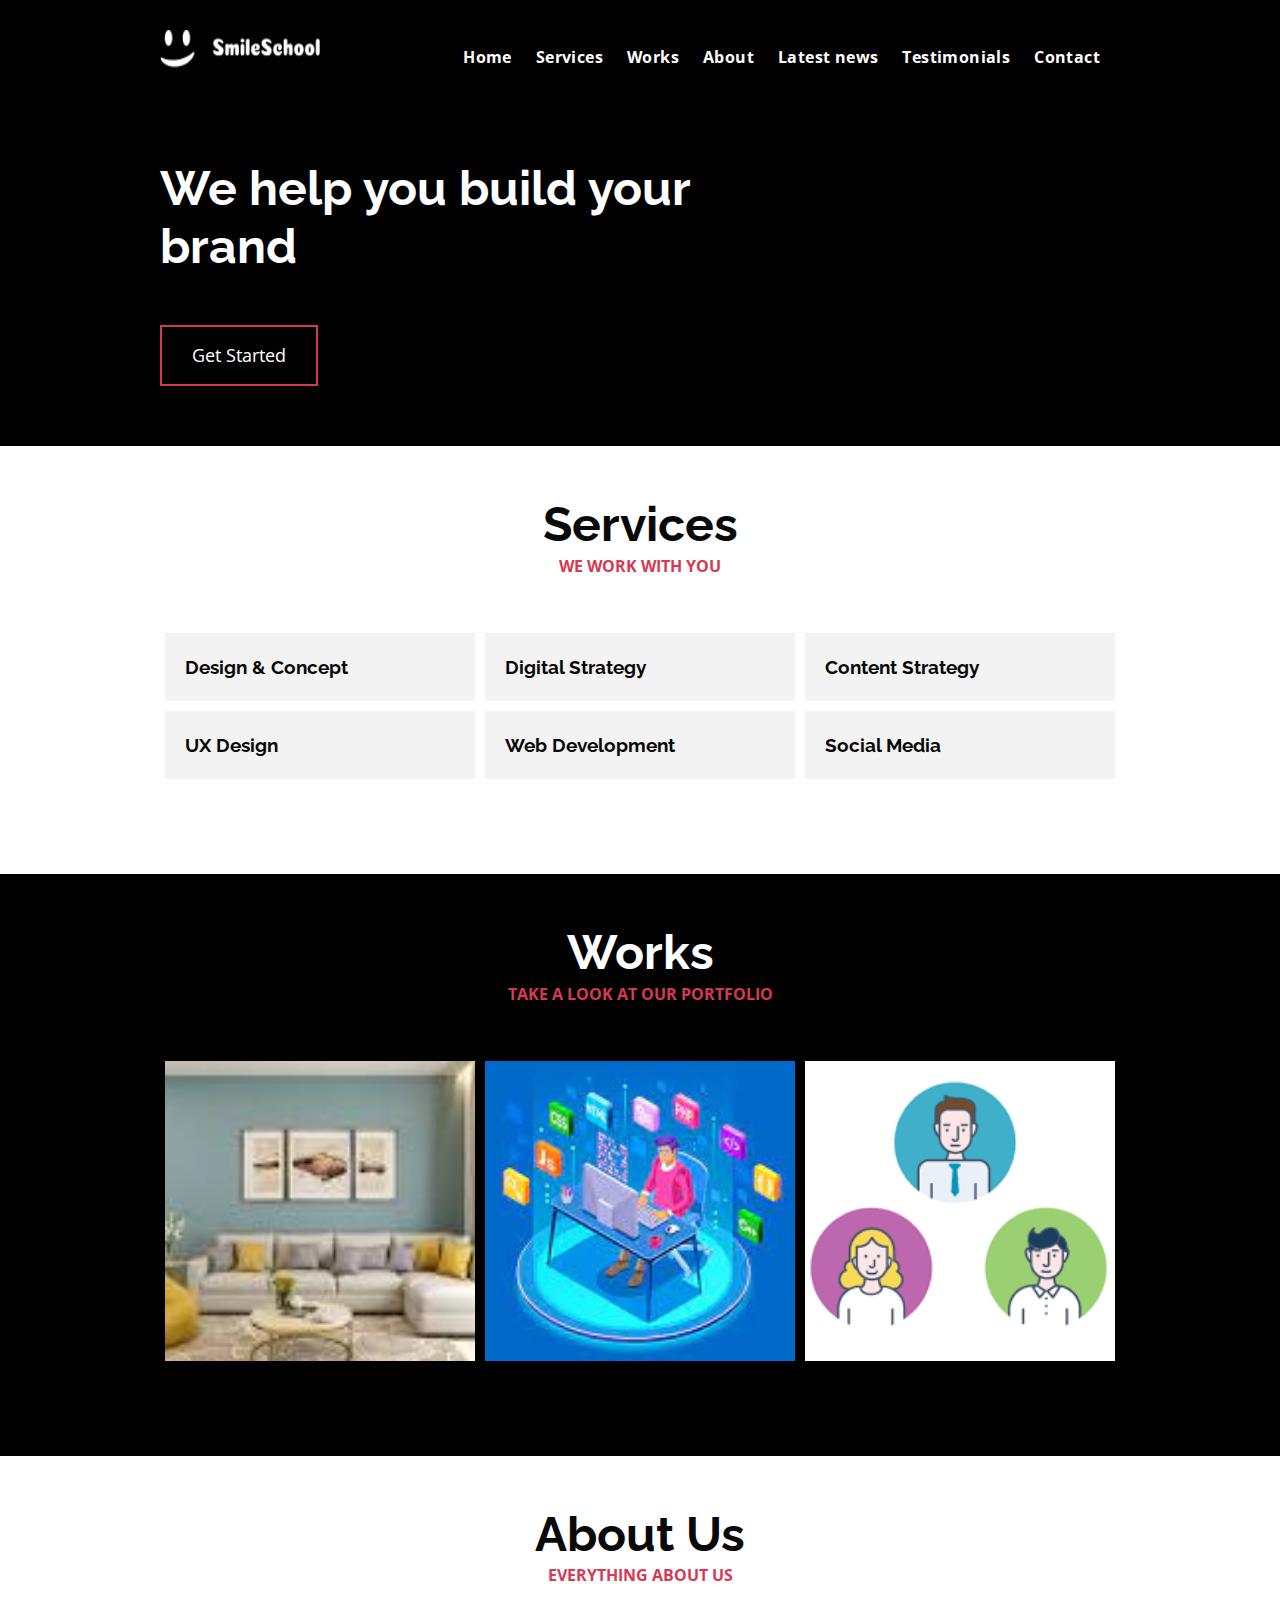
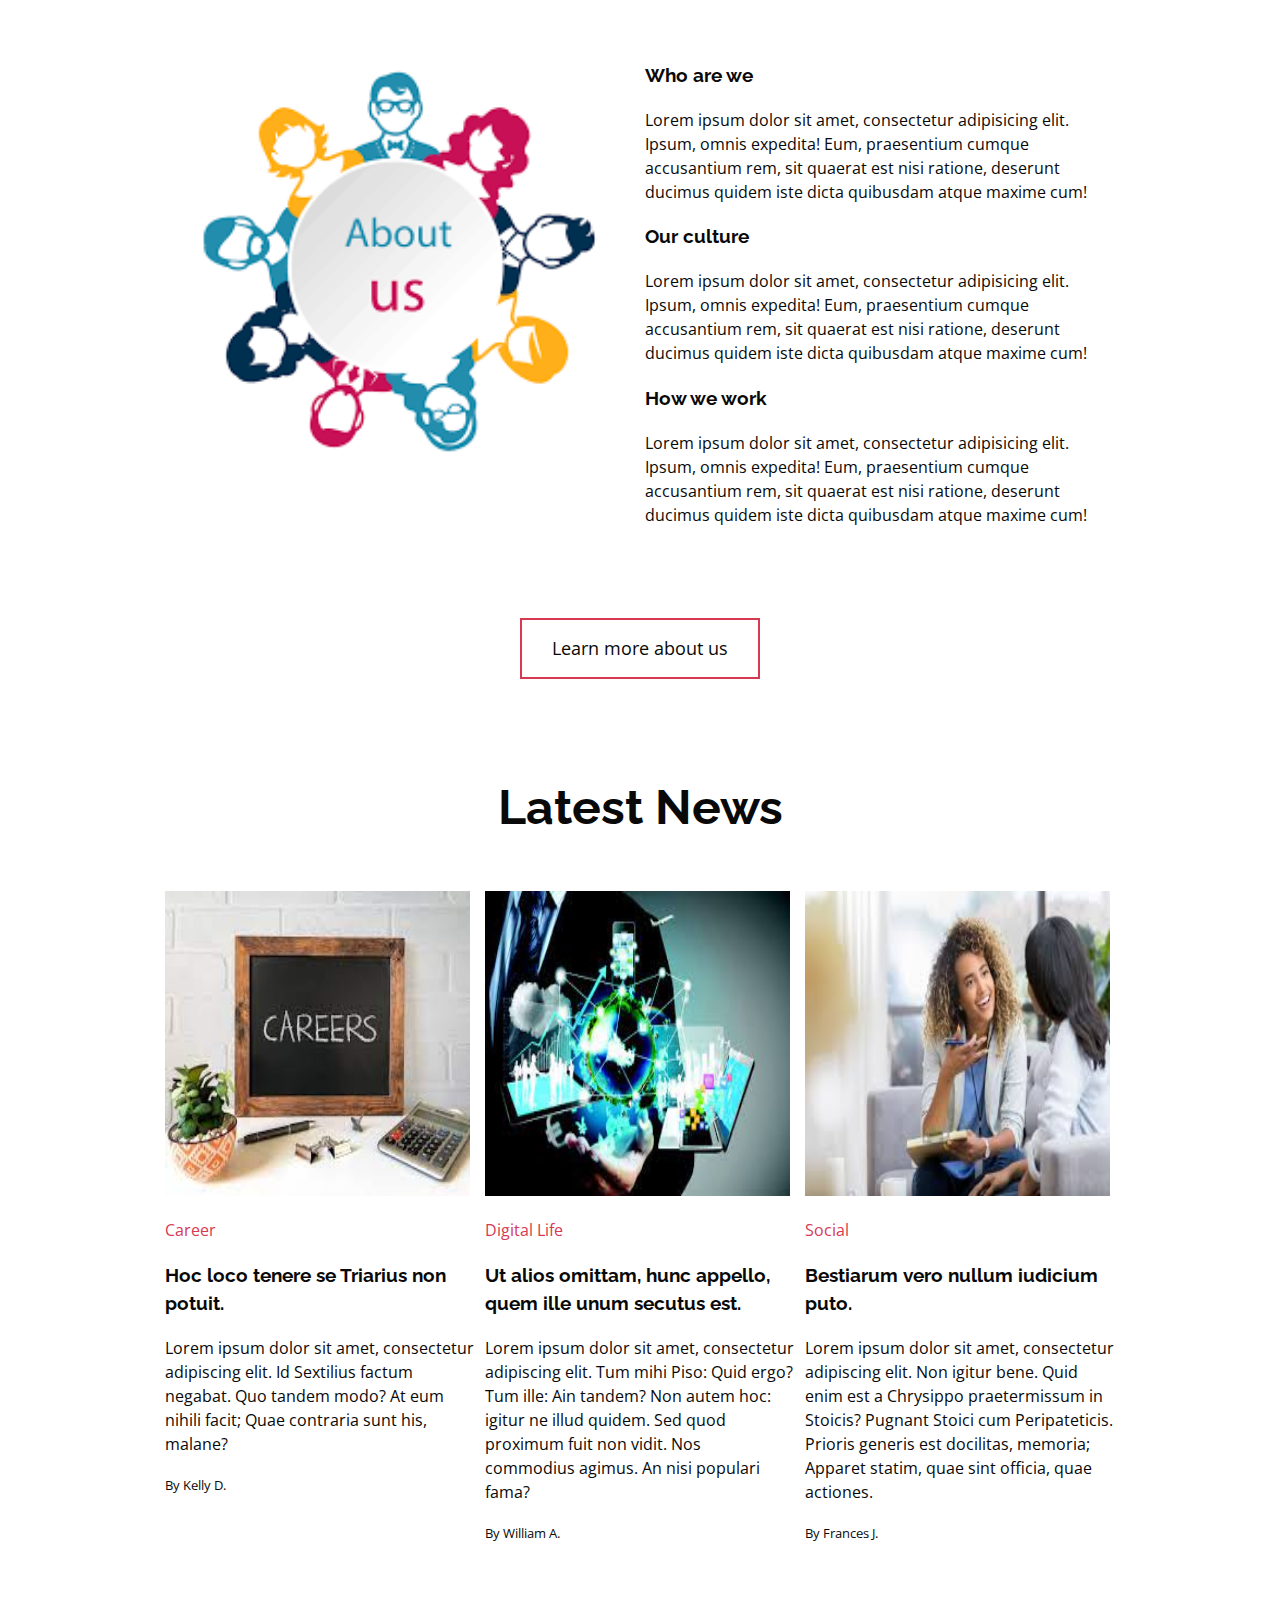
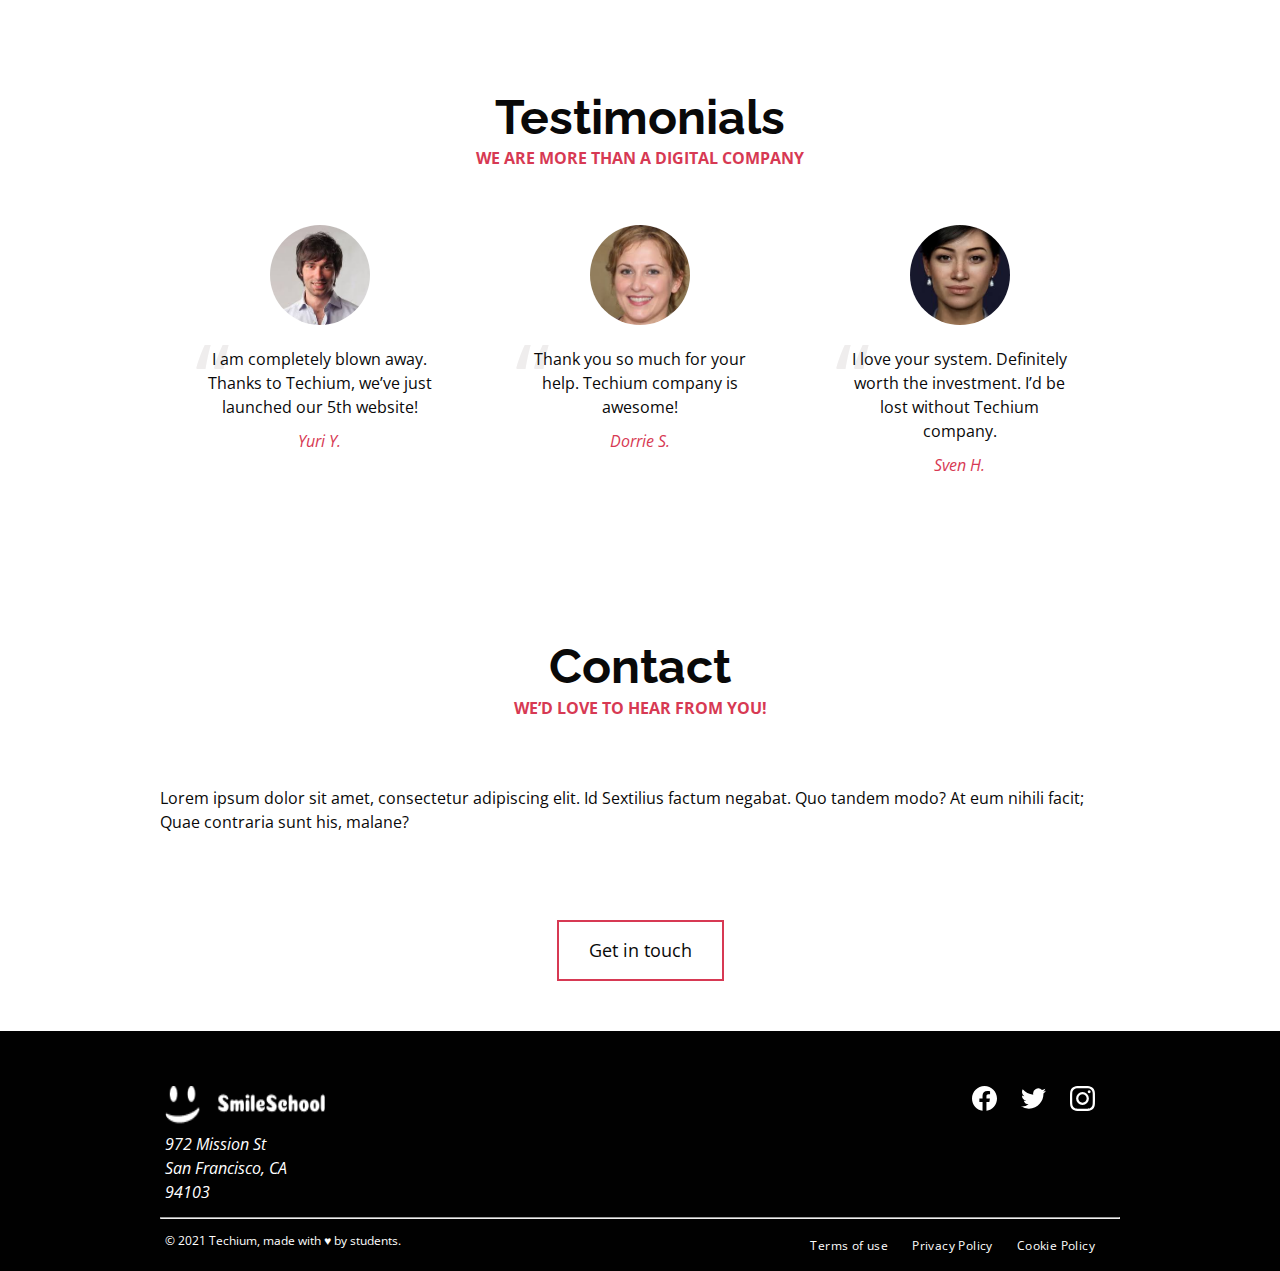
<file: flexbox/0-index.html>
<!DOCTYPE html>
<html lang="en" dir="ltr">
  <head>
    <meta charset="utf-8">
    <meta name="viewport" content="width=device-width, initial-scale=1, viewport-fit=cover">
    <title>Homepage - Techium</title>
    <meta name="description" content="Description of the page less than 150 characters">
    <link rel="icon" type="image/png" href="images/favicon.png">
    <link href="https://fonts.googleapis.com/css?family=Open+Sans:400,700|Raleway:700&display=swap" rel="stylesheet">
    <link rel='stylesheet' href='0-styles.css'>
  </head>
  <body>
    
    <!– Header –>
    <header class="header" data-section-theme="dark">
      <div class="container">
        <div class="header-logo">
          <a href="#">
            <img src="images/logo-white.png" alt="Techium logo" width="160" height="40">
          </a>
        </div>
        <nav class="navbar-menu">
          <ul class="nav">
            <li class="nav-item">
              <a href="#" class="nav-link">Home</a>
            </li>
            <li class="nav-item">
              <a href="#services" class="nav-link">Services</a>
            </li>
            <li class="nav-item">
              <a href="#works" class="nav-link">Works</a>
            </li>
            <li class="nav-item">
              <a href="#about" class="nav-link">About</a>
            </li>
            <li class="nav-item">
              <a href="#latest_news" class="nav-link">Latest news</a>
            </li>
            <li class="nav-item">
              <a href="#testimonials" class="nav-link">Testimonials</a>
            </li>
            <li class="nav-item">
              <a href="#contact" class="nav-link">Contact</a>
            </li>
          </ul>
        </nav>
      </div>
    </header>
    <!– Main –>
    <main>
      <!– Hero section –>
      <section class="section-hero" data-section-theme="dark">
        <div class="container">
          <div class="section-body">
            <section class="section-inner">
              <h2 class="section-title">We help you build your brand</h2>
              <a href="#" class="button">Get Started</a>
            </section>
          </div>
        </div>
      </section>
      <!– Services section –>
      <section id="services" class="section section-services">
        <div class="container">
          <header class="section-header">
            <h2 class="section-title">Services</h2>
            <p class="section-tagline">We work with you</p>
          </header>
          <div class="section-body">
            <ul class="row">
              <li class="col-1-3">
                <div class="card-services">
                  <h3 class="card-title"><a href="#">Design & Concept</a></h3>
                </div>
              </li>
              <li class="col-1-3">
                <div class="card-services">
                  <h3 class="card-title"><a href="#">Digital Strategy</a></h3>
                </div>
              </li>
              <li class="col-1-3">
                <div class="card-services">
                  <h3 class="card-title"><a href="#">Content Strategy</a></h3>
                </div>
              </li>
            </ul>
            <ul class="row">
              <li class="col-1-3">
                <div class="card-services">
                  <h3 class="card-title"><a href="#">UX Design</a></h3>
                </div>
              </li>
              <li class="col-1-3">
                <div class="card-services">
                  <h3 class="card-title"><a href="#">Web Development</a></h3>
                </div>
              </li>
              <li class="col-1-3">
                <div class="card-services">
                  <h3 class="card-title"><a href="#">Social Media</a></h3>
                </div>
              </li>
            </ul>
          </div>
        </div>
      </section>
      <!– Works section –>
      <section id="works" class="section section-works" data-section-theme="dark">
        <div class="container">
          <header class="section-header">
            <h2 class="section-title">Works</h2>
            <p class="section-tagline">Take a look at our portfolio</p>
          </header>
          <div class="section-body">
            <ul class="row">
              <li class="col-1-3">
                <article class="card-work">
                  <div class="card-outer">
                    <div class="card-image">
                      <img src="images/pic-work-01.jpg" alt="">
                    </div>
                    <div class="card-inner">
                      <h3 class="card-title"><a href="#">Interior Design</a></h3>
                    </div>
                  </div>
                </article>
              </li>
              <li class="col-1-3">
                <article class="card-work">
                  <div class="card-outer">
                    <div class="card-image">
                      <img src="images/pic-work-02.jpg" alt="">
                    </div>
                    <div class="card-inner">
                      <h3 class="card-title"><a href="#">Web Development</a></h3>
                    </div>
                  </div>
                </article>
              </li>
              <li class="col-1-3">
                <article class="card-work">
                  <div class="card-outer">
                    <div class="card-image">
                      <img src="images/pic-work-03.png" alt="">
                    </div>
                    <div class="card-inner">
                      <h3 class="card-title"><a href="#">Personal Development</a></h3>
                    </div>
                  </div>
                </article>
              </li>
            </ul>
          </div>
        </div>
      </section>
      <!– About Us section –>
      <section id="about" class="section section-about-us">
        <div class="container">
          <header class="section-header">
            <h2 class="section-title">About Us</h2>
            <p class="section-tagline">Everything about us</p>
          </header>
          <div class="section-body">
            <div class="row">
              <div class="col-1-2">
                <img src="images/pic-about-01.png" alt="" width="460" height="460">
              </div>
              <div class="col-1-2">
                <h3>Who are we</h3>
                <p>Lorem ipsum dolor sit amet, consectetur adipisicing elit. Ipsum, omnis expedita! Eum, praesentium cumque accusantium rem, sit quaerat est nisi ratione, deserunt ducimus quidem iste dicta quibusdam atque maxime cum!</p>
                <h3>Our culture</h3>
                <p>Lorem ipsum dolor sit amet, consectetur adipisicing elit. Ipsum, omnis expedita! Eum, praesentium cumque accusantium rem, sit quaerat est nisi ratione, deserunt ducimus quidem iste dicta quibusdam atque maxime cum!</p>
                <h3>How we work</h3>
                <p>Lorem ipsum dolor sit amet, consectetur adipisicing elit. Ipsum, omnis expedita! Eum, praesentium cumque accusantium rem, sit quaerat est nisi ratione, deserunt ducimus quidem iste dicta quibusdam atque maxime cum!</p>
              </div>
            </div>
          </div>
          <div class="section-footer">
            <a href="#" class="button">Learn more about us</a>
          </div>
        </div>
      </section>
      <!– Latest news section –>
      <section id="latest_news" class="section section-latest-news">
        <div class="container">
          <header class="section-header">
            <h2 class="section-title">Latest News</h2>
          </header>
          <div class="section-body">
            <ul class="row">
              <li class="col-1-3">
                <article class="card-blog">
                  <div>
                    <img src="images/pic-article-01.jpg" alt="" width="305" height="305">
                  </div>
                  <p class="card-category">Career</p>
                  <h3><a href="#">Hoc loco tenere se Triarius non potuit.</a></h3>
                  <p>Lorem ipsum dolor sit amet, consectetur adipiscing elit. Id Sextilius factum negabat. Quo tandem modo? At eum nihili facit; Quae contraria sunt his, malane?</p>
                  <small>By Kelly D.</small>
                </article>
              </li>
              <li class="col-1-3">
                <article class="card-blog">
                  <div>
                    <img src="images/pic-article-02.jpg" alt="" width="305" height="305">
                  </div>
                  <p class="card-category">Digital Life</p>
                  <h3><a href="#">Ut alios omittam, hunc appello, quem ille unum secutus est.</a></h3>
                  <p>Lorem ipsum dolor sit amet, consectetur adipiscing elit. Tum mihi Piso: Quid ergo? Tum ille: Ain tandem? Non autem hoc: igitur ne illud quidem. Sed quod proximum fuit non vidit. Nos commodius agimus. An nisi populari fama?</p>
                  <small>By William A.</small>
                </article>
              </li>
              <li class="col-1-3">
                <article class="card-blog">
                  <div>
                    <img src="images/pic-article-03.jpg" alt="" width="305" height="305">
                  </div>
                  <p class="card-category">Social</p>
                  <h3><a href="#">Bestiarum vero nullum iudicium puto.</a></h3>
                  <p>Lorem ipsum dolor sit amet, consectetur adipiscing elit. Non igitur bene. Quid enim est a Chrysippo praetermissum in Stoicis? Pugnant Stoici cum Peripateticis. Prioris generis est docilitas, memoria; Apparet statim, quae sint officia, quae actiones.</p>
                  <small>By Frances J.</small>
                </article>
              </li>
            </ul>
          </div>
        </div>
      </section>
      <!– Testimonials section –>
      <section id="testimonial" class="section section-testimonial">
        <div class="container">
          <header class="section-header">
            <h2 class="section-title">Testimonials</h2>
            <p class="section-tagline">We are more than a digital company</p>
          </header>
          <div class="section-body">
            <ul class="row">
              <li class="col-1-3">
                <article class="card-testimonial">
                  <img src="images/pic-person-01.jpg" alt="Yuri Y. avatar" width="100" height="100" class="card-avatar">
                  <blockquote class="card-quote">
                    <p>I am completely blown away. Thanks to Techium, we’ve just launched our 5th website!
                      <cite>Yuri Y.</cite>
                    </p>
                  </blockquote>
                </article>
              </li>
              <li class="col-1-3">
                <article class="card-testimonial">
                  <img src="images/pic-person-02.jpg" alt="Dorrie S. avatar" width="100" height="100" class="card-avatar">
                  <blockquote class="card-quote">
                    <p>Thank you so much for your help. Techium company is awesome!
                      <cite>Dorrie S.</cite>
                    </p>
                  </blockquote>
                </article>
              </li>
              <li class="col-1-3">
                <article class="card-testimonial">
                  <img src="images/pic-person-03.jpg" alt="Sven H. avatar" width="100" height="100" class="card-avatar">
                  <blockquote class="card-quote">
                    <p>I love your system. Definitely worth the investment. I’d be lost without Techium company.
                      <cite>Sven H.</cite>
                    </p>
                  </blockquote>
                </article>
              </li>
            </ul>
          </div>
        </div>
      </section>
      <!– Contact section –>
      <section id="contact" class="section section-contact">
        <div class="container">
          <header class="section-header">
            <h2 class="section-title">Contact</h2>
            <p class="section-tagline">We’d love to hear from you!</p>
          </header>
          <div class="section-body">
            <p>Lorem ipsum dolor sit amet, consectetur adipiscing elit. Id Sextilius factum negabat. Quo tandem modo? At eum nihili facit; Quae contraria sunt his, malane?</p>
          </div>
          <div class="section-footer">
            <a href="#" class="button">Get in touch</a>
          </div>
        </div>
      </section>
    </main>
    <!– Footer –>
    <footer class="footer" data-section-theme="dark">
      <div  class="container">
        <div class="row">
          <div class="col-1-2">
            <img src="images/logo-white.png" alt="Techium logo" width="160" height="40">
            <address class="footer-address">
              972 Mission St<br>
              San Francisco, CA<br>
              94103
            </address>
          </div>
          <div class="col-1-2">
            <ul class="social nav">
              <li class="social-item nav-item">
                <a href="https://www.facebook.com" class="social-link">
                  <svg viewbox="0 0 24 24" xmlns="http://www.w3.org/2000/svg" width="25" height="25">
                    <title>
                      Facebook icon
                    </title>
                    <path d="M23.998 12c0-6.628-5.372-12-11.999-12C5.372 0 0 5.372 0 12c0 5.988 4.388 10.952 10.124 11.852v-8.384H7.078v-3.469h3.046V9.356c0-3.008 1.792-4.669 4.532-4.669 1.313 0 2.686.234 2.686.234v2.953H15.83c-1.49 0-1.955.925-1.955 1.874V12h3.328l-.532 3.469h-2.796v8.384c5.736-.9 10.124-5.864 10.124-11.853z"/>
                  </svg>
                </a>
              </li>
              <li class="social-item nav-item">
                <a href="https://twitter.com" class="social-link">
                  <svg viewbox="0 0 24 24" xmlns="http://www.w3.org/2000/svg" width="25" height="25">
                    <title>
                      Twitter icon
                    </title>
                    <path d="M23.954 4.569a10 10 0 0 1-2.825.775 4.958 4.958 0 0 0 2.163-2.723c-.951.555-2.005.959-3.127 1.184a4.92 4.92 0 0 0-8.384 4.482C7.691 8.094 4.066 6.13 1.64 3.161a4.822 4.822 0 0 0-.666 2.475c0 1.71.87 3.213 2.188 4.096a4.904 4.904 0 0 1-2.228-.616v.061a4.923 4.923 0 0 0 3.946 4.827 4.996 4.996 0 0 1-2.212.085 4.937 4.937 0 0 0 4.604 3.417 9.868 9.868 0 0 1-6.102 2.105c-.39 0-.779-.023-1.17-.067a13.995 13.995 0 0 0 7.557 2.209c9.054 0 13.999-7.496 13.999-13.986 0-.209 0-.42-.015-.63a9.936 9.936 0 0 0 2.46-2.548l-.047-.02z"/>
                  </svg>
                </a>
              </li>
              <li class="social-item nav-item">
                <a href="https://www.instagram.com" class="social-link">
                  <svg viewbox="0 0 24 24" xmlns="http://www.w3.org/2000/svg" width="25" height="25">
                    <title>
                      Instagram icon
                    </title>
                    <path d="M12 0C8.74 0 8.333.015 7.053.072 5.775.132 4.905.333 4.14.63c-.789.306-1.459.717-2.126 1.384S.935 3.35.63 4.14C.333 4.905.131 5.775.072 7.053.012 8.333 0 8.74 0 12s.015 3.667.072 4.947c.06 1.277.261 2.148.558 2.913a5.885 5.885 0 0 0 1.384 2.126A5.868 5.868 0 0 0 4.14 23.37c.766.296 1.636.499 2.913.558C8.333 23.988 8.74 24 12 24s3.667-.015 4.947-.072c1.277-.06 2.148-.262 2.913-.558a5.898 5.898 0 0 0 2.126-1.384 5.86 5.86 0 0 0 1.384-2.126c.296-.765.499-1.636.558-2.913.06-1.28.072-1.687.072-4.947s-.015-3.667-.072-4.947c-.06-1.277-.262-2.149-.558-2.913a5.89 5.89 0 0 0-1.384-2.126A5.847 5.847 0 0 0 19.86.63c-.765-.297-1.636-.499-2.913-.558C15.667.012 15.26 0 12 0zm0 2.16c3.203 0 3.585.016 4.85.071 1.17.055 1.805.249 2.227.415.562.217.96.477 1.382.896.419.42.679.819.896 1.381.164.422.36 1.057.413 2.227.057 1.266.07 1.646.07 4.85s-.015 3.585-.074 4.85c-.061 1.17-.256 1.805-.421 2.227a3.81 3.81 0 0 1-.899 1.382 3.744 3.744 0 0 1-1.38.896c-.42.164-1.065.36-2.235.413-1.274.057-1.649.07-4.859.07-3.211 0-3.586-.015-4.859-.074-1.171-.061-1.816-.256-2.236-.421a3.716 3.716 0 0 1-1.379-.899 3.644 3.644 0 0 1-.9-1.38c-.165-.42-.359-1.065-.42-2.235-.045-1.26-.061-1.649-.061-4.844 0-3.196.016-3.586.061-4.861.061-1.17.255-1.814.42-2.234.21-.57.479-.96.9-1.381.419-.419.81-.689 1.379-.898.42-.166 1.051-.361 2.221-.421 1.275-.045 1.65-.06 4.859-.06l.045.03zm0 3.678a6.162 6.162 0 1 0 0 12.324 6.162 6.162 0 1 0 0-12.324zM12 16c-2.21 0-4-1.79-4-4s1.79-4 4-4 4 1.79 4 4-1.79 4-4 4zm7.846-10.405a1.441 1.441 0 0 1-2.88 0 1.44 1.44 0 0 1 2.88 0z"/>
                  </svg>
                </a>
              </li>
            </ul>
          </div>
        </div>
        <hr>
        <div class="row">
          <div class="col-1-2">
            <p class="footer-copyright">© 2021 Techium, made with ♥ by students.</p>
          </div>
          <div class="col-1-2">
            <ul class="footer-nav nav">
              <li class="footer-nav-item nav-item">
                <a href="#" class="footer-nav-link">Terms of use</a>
              </li>
              <li class="footer-nav-item nav-item">
                <a href="#" class="footer-nav-link">Privacy Policy</a>
              </li>
              <li class="footer-nav-item nav-item">
                <a href="#" class="footer-nav-link">Cookie Policy</a>
              </li>
            </ul>
          </div>
        </div>
      </div>
    </footer>
  </body>
</html>
</file>
<file: flexbox/0-styles.css>
/* SUMMARY
    1. GLOBAL
    2. LAYOUT
    3. SECTION
    4. CARD
*/

/*** 1. GLOBAL ***/

/* Reset / Normalize
   ============================= */

/*! normalize.css v8.0.1 | MIT License | github.com/necolas/normalize.css */html{line-height:1.15;-webkit-text-size-adjust:100%}body{margin:0}main{display:block}h1{font-size:2em;margin:.67em 0}hr{box-sizing:content-box;height:0;overflow:visible}pre{font-family:monospace,monospace;font-size:1em}a{background-color:transparent}abbr[title]{border-bottom:none;text-decoration:underline;text-decoration:underline dotted}b,strong{font-weight:bolder}code,kbd,samp{font-family:monospace,monospace;font-size:1em}small{font-size:80%}sub,sup{font-size:75%;line-height:0;position:relative;vertical-align:baseline}sub{bottom:-.25em}sup{top:-.5em}img{border-style:none}button,input,optgroup,select,textarea{font-family:inherit;font-size:100%;line-height:1.15;margin:0}button,input{overflow:visible}button,select{text-transform:none}[type=button],[type=reset],[type=submit],button{-webkit-appearance:button}[type=button]::-moz-focus-inner,[type=reset]::-moz-focus-inner,[type=submit]::-moz-focus-inner,button::-moz-focus-inner{border-style:none;padding:0}[type=button]:-moz-focusring,[type=reset]:-moz-focusring,[type=submit]:-moz-focusring,button:-moz-focusring{outline:1px dotted ButtonText}fieldset{padding:.35em .75em .625em}legend{box-sizing:border-box;color:inherit;display:table;max-width:100%;padding:0;white-space:normal}progress{vertical-align:baseline}textarea{overflow:auto}[type=checkbox],[type=radio]{box-sizing:border-box;padding:0}[type=number]::-webkit-inner-spin-button,[type=number]::-webkit-outer-spin-button{height:auto}[type=search]{-webkit-appearance:textfield;outline-offset:-2px}[type=search]::-webkit-search-decoration{-webkit-appearance:none}::-webkit-file-upload-button{-webkit-appearance:button;font:inherit}details{display:block}summary{display:list-item}template{display:none}[hidden]{display:none}

/* Variables
   ============================= */

   :root {
    --color-primary: #D73953;
    --color-black:  #090909;
    --color-white: #ffffff;
    --color-grey: #a0a0a0;
    --color-light-grey: #f3f3f3;
    --color-dark-grey: #353535;
  
    --text-color: var(--color-black);
  
    --font-family-base: 'Open Sans', 'Helvetica Neue', Helvetica, Arial, sans-serif;
    --font-family-title: 'Raleway', 'Helvetica Neue', Helvetica, Arial, sans-serif;
  
    --font-size-small: 1.2rem;
    --font-size-medium: 1.6rem;
    --font-size-large: 1.8rem;
    --font-size-x-large: 2.3rem;
    --font-size-xx-large: 4.8rem;
  
    --font-weight-regular: 400;
    --font-weight-bold: 700;
  
    --line-height-small: 1.2;
    --line-height-base: 1.5;
    --line-height-big: 1.8;
  
    /** SECTION **/
    --section-padding: 5rem 0;
    --section-header-padding: 0 0 3rem;
    --section-header-align: center;
    --section-title-font-size: var(--font-size-xx-large);
    --section-title-font-weight: var(--font-weight-bold);
    --section-title-line-height: var(--line-height-small);
    --section-title-margin: 0;
    --section-title-color: var(--color-black);
    --section-tagline-transform: uppercase;
    --section-tagline-color: var(--color-primary);
    --section-tagline-font-family: var(--font-family-headings);
    --section-tagline-font-weight: var(--font-weight-bold);
    --section-tagline-margin: 0;
    --section-body-padding: 2rem 0 4rem;
    --section-footer-padding: 3rem 0 0;
    --section-footer-align: center;
  
    /** HEADER **/
    --header-padding: 4rem 0 0;
    --header-logo-position: relative;
    --header-logo-link-display: inline-block;
    --header-logo-link-position: absolute;
    --header-logo-link-top: -1rem;
    --header-logo-link-left: 0;
  
    /** FOOTER **/
    --footer-padding: 5rem 0 1rem;
  
    /** NAVBAR **/
    --nav-item-font-family: var(--font-family-headings);
    --nav-item-font-weight: var(--font-weight-bold);
    --nav-item-font-size: var(--font-size-medium);
    --nav-item-letter-spacing: .04rem;
    --nav-item-display: inline-block;
    --nav-item-margin: 0 2rem 0 0;
    --nav-item-link-hover: var(--color-white);
  
    /** BUTTON **/
    --button-display: inline-block;
    --button-padding: 1.5rem 3rem;
    --button-border: var(--color-primary) solid 0.2rem;
    --button-color: var(--color-black);
    --button-text-decoration: none;
    --button-font-size: var(--font-size-large);
    --button-hover-color: var(--color-white);
    --button-hover-text-decoration: none;
    --button-hover-background: var(--color-primary);
  
    /** MOTION **/
    --transition-duration: .3s;
    --transition-cubic-bezier: cubic-bezier(0.17, 0.67, 0, 1.01);
  }
  
  /* Base
      ============================= */
  
  *, *:before, *:after {
    box-sizing: border-box;
  }
  
  html {
  scroll-behavior: smooth;
  font-size: 62.5%;
  }
  
  body {
    color: var(--text-color);
    font-family: var(--font-family-base);
    font-size: var(--font-size-medium);
    font-weight: var(--font-weight-regular);
    line-height: var(--line-height-base);
  }
  
  h1, h2, h3, h4, h5, h6 {
    font-family: var(--font-family-title);
    font-weight: var(--font-weight-bold);
  }
  
  a {
    color: var(--text-color);
    text-decoration: none;
  }
  
  a:visited {
    font-style: italic;
  }
  
  a:hover {
    text-decoration: underline;
  }
  
  a:active {
    background-color: var(--color-light-grey);
  }
  
  .button {
    display: var(--button-display);
    padding: var(--button-padding);
    border: var(--button-border);
    font-size: var(--button-font-size);
    color: var(--button-color);
    text-decoration: var(--button-text-decoration);
  }
  
  .button:hover {
    color: var(--button-hover-color);
    text-decoration: var(--button-hover-text-decoration);
    background: var(--button-hover-background);
    transition-duration: var(--transition-duration);
    transition-property: color, background-color;
  }
  
  /* Helpers
      ============================= */
  
  .visually-hidden:not(:focus):not(:active) {
    position: absolute !important;
    height: 1px;
    width: 1px;
    overflow: hidden;
    clip: rect(1px, 1px, 1px, 1px);
    white-space: nowrap;
  }
  
  /*** 2. LAYOUT ***/
  
  /* Layout
      ============================= */
  
  .container {
    width: 960px;
    margin-left: auto;
    margin-right: auto;
  }
  
  /* Grid
      ============================= */
  
  ul.row {
    margin: 0;
    padding: 0;
    list-style: none;
  }
  .row{
    display:flex;
  }
  
  
  [class*='col-'] {
   
    padding: 0.5rem;
  }
  
  .col-1-3 {
    width: 33.33%;
  }
  
  .col-1-2 {
    width: 50%;
  }
  
  /* Navbar
      ============================= */
  
  .navbar-menu {
    float: right;
  }
  
  .nav {
    margin: 0;
    padding: 0;
    list-style: none;
    text-align: center;
  }
  
  .nav .nav-item {
    font-family: var(--nav-item-font-family);
    font-weight: var(--nav-item-font-weight);
    font-size: var(--nav-item-font-size);
    letter-spacing: var(--nav-item-letter-spacing);
    display: var(--nav-item-display);
    margin: var(--nav-item-margin);
  }
  
  .nav .nav-link {
    display: block;
    padding: 0.5rem 0;
    position: relative;
  }
  
  .nav .nav-link:hover {
    color: var(--nav-item-link-hover);
    text-decoration: none;
  }
  
  .nav .nav-link::before {
    content: '';
    position: absolute;
    bottom: 0;
    left: 0;
    background-color: var(--color-white);
    width: 0;
    height: 0.2rem;
    transition: var(--transition-duration) var(--transition-cubic-bezier);
  }
  
  .nav .nav-item:hover .nav-link::before {
    background-color: var(--color-primary);
    width: 100%;
  }
  
  /* Header
      ============================= */
  
  .header {
    padding: var(--header-padding);
         position: relative;
         z-index: 3;
         background: transparent;
  }
  
  .header-logo {
    position: var(--header-logo-position);
  }
  
  .header-logo a {
    display: var(--header-logo-link-display);
    position: var(--header-logo-link-position);
    top: var(--header-logo-link-top);
    left: var(--header-logo-link-left);
  }
  
  /* Footer
      ============================= */
  
  .footer {
    --nav-item-font-weight: normal;
    --nav-item-font-size: var(--font-size-small);
    padding: var(--footer-padding);
  }
  
  .footer-copyright {
    margin: 0;
    font-size: var(--font-size-small);
    color: var(--text-color);
  }
  
  .footer ul {
    text-align: right;
  }
  
  .footer-address {
    color: var(--text-color);
  }
  
  .social-link {
    display: block;
  }
  
  .social-link > svg {
    fill: var(--text-color);
  }
  
  /*** 3. SECTION ***/
  
  /* Section (all styles)
      ============================= */
  
  .section {
    padding: var(--section-padding);
  }
  
  .section-header {
    text-align: var(--section-header-align);
    padding: var(--section-header-padding);
  }
  
  .section-title {
    font-size: var(--section-title-font-size);
    font-weight: var(--section-title-font-weight);
    line-height: var(--section-title-line-height);
    margin: var(--section-title-margin);
    color: var(--section-title-color);
  }
  
  .section-tagline {
    color: var(--section-tagline-color);
    font-family: var(--section-tagline-font-family);
    text-transform: var(--section-tagline-transform);
    font-weight: var(--section-tagline-font-weight);
    margin: var(--section-tagline-margin);
  }
  
  .section-body {
    padding: var(--section-body-padding);
  }
  
  .section-footer {
    padding: var(--section-footer-padding);
    text-align: var(--section-footer-align);
  }
  
  /* Section theming
      ============================= */
  
  [data-section-theme="dark"] {
    --button-color: var(--color-white);
    --text-color: var(--color-white);
    --section-title-color: var(--color-white);
    background-color: #010101;
  }
  
  /* Section HERO
      ============================= */
  
  .section-hero {
    background-position: 75% 0;
    background-repeat: no-repeat;
    background-size: 90rem auto;
    background-color: #010101;
  }
  
  .section-hero .section-title {
    margin-bottom: 5rem;
  }
  
  .section-hero .section-inner {
    padding: 10rem 40rem 2rem 0;
  }
  
  /*** 4. CARD ***/
  
  /* Card (all styles)
      ============================= */
  
  .card-category {
    color: var(--color-primary);
  }
  
  /* Card WORK
      ============================= */
  
  .card-work .card-outer {
    position: relative;
    overflow: hidden;
  }
  
  .card-work:hover .card-outer {
    transform: scale(0.95);
  }
  
  .card-work .card-image img {
    height: 30rem;
    width: 100%;
    object-fit: cover;
    vertical-align: bottom;
  }
  
  .card-work:hover .card-image {
    transform: scale(1.2);
    transition: var(--transition-duration) var(--transition-cubic-bezier);
  }
  
  .card-work .card-inner {
    position: absolute;
    top: -0.1rem;
    left: -0.1rem;
    right: -0.1rem;
    bottom: -0.1rem;
    z-index: 1;
    transition: var(--transition-duration) var(--transition-cubic-bezier);
  }
  
  .card-work:hover .card-inner {
    background-color: rgba(0, 0, 0, 0.7);
  }
  
  .card-work .card-title {
    text-align: center;
    margin: 0;
    opacity: 0;
    height: 100%;
    position: relative;
  }
  
  .card-work .card-title a {
    display: block;
    text-decoration: none;
    padding-top: 45%;
  }
  
  .card-work .card-title a::after {
    position: absolute;
    top: 0;
    left: 0;
    right: 0;
    bottom: 0;
    content: '';
  }
  
  .card-work:hover .card-title {
    opacity: 1;
  }
  
  /* Card SERVICES
      ============================= */
  
  .card-services .card-title {
    margin: 0;
  }
  
  .card-services a {
    display: block;
    padding: 2rem;
    background-color: var(--color-light-grey);
  }
  
  .card-services a:hover {
    color: var(--color-white);
    background: var(--color-primary);
    text-decoration: none;
    transition-duration: 0.3s;
    transition-property: color, background-color;
  }
  
  /* Card TESTIMONIAL
      ============================= */
  
  .card-testimonial {
    text-align: center;
  }
  
  .card-testimonial .card-avatar {
    border-radius: 50%;
    width: 10rem;
    height: 10rem;
  }
  
  .card-testimonial .card-quote cite {
    display: block;
    padding-top: 1rem;
    color: var(--color-primary);
  }
  
  .card-testimonial .card-quote {
    position: relative;
  }
  
  .card-testimonial .card-quote::before {
    content: '\201C';
    position: absolute;
    top: -4.5rem;
    left: -1rem;
    color: #efeded;
    font-size: 10rem;
    z-index: -1;
  }
</file>
